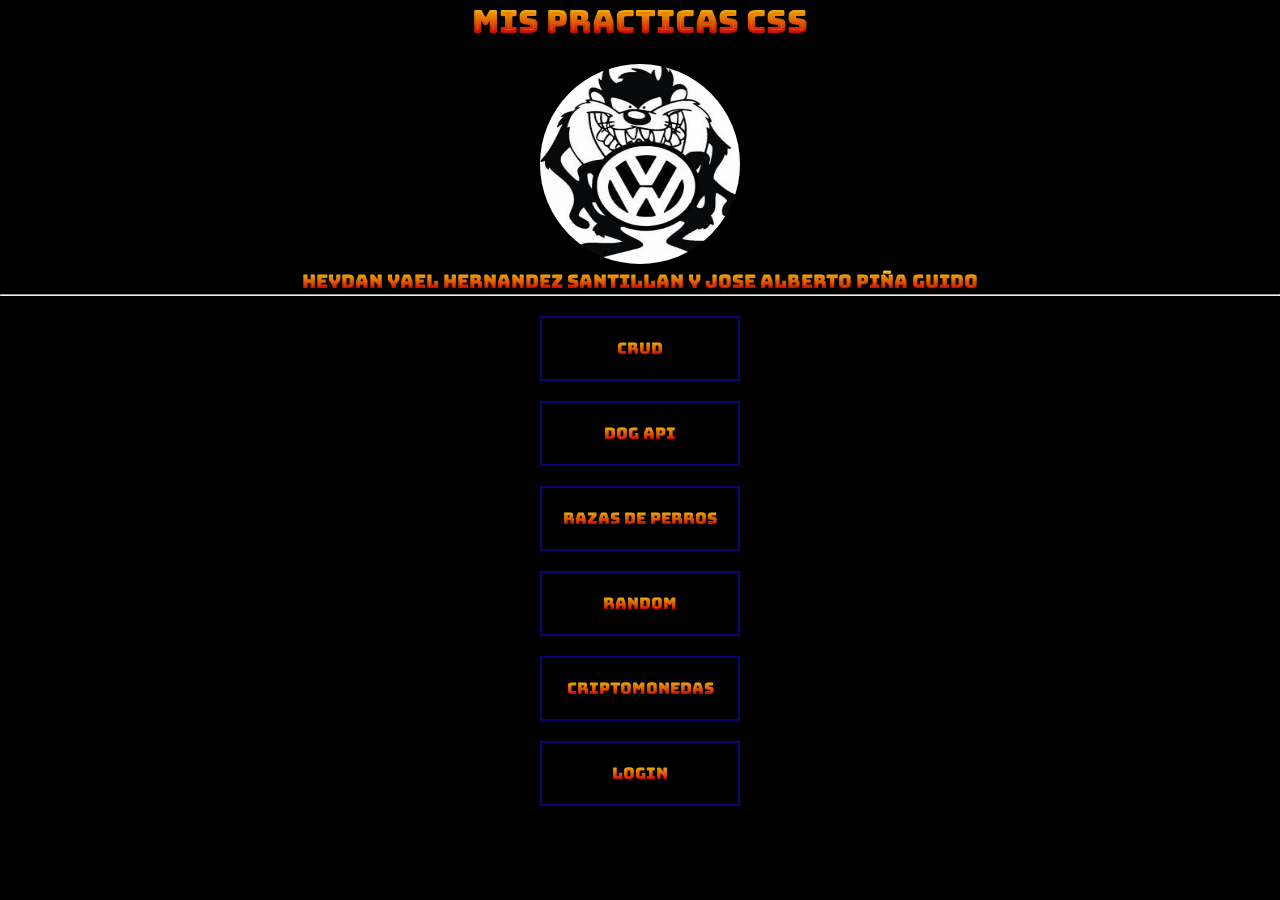
<file: index.html>
<!DOCTYPE html>
<html lang="en">
<head>
    <meta charset="UTF-8">
    <meta http-equiv="X-UA-Compatible" content="IE=edge">
    <meta name="viewport" content="width=device-width, initial-scale=1.0">
    <title>PRACTICAS DEL TERCER PARCIAL</title>
    <link rel="preconnect" href="https://fonts.googleapis.com">
    <link rel="preconnect" href="https://fonts.gstatic.com" crossorigin>
    <link href="https://fonts.googleapis.com/css2?family=Bungee+Spice&display=swap" rel="stylesheet">
    <link rel="stylesheet" href="estilos.css">

</head>
<body>
    
    <header><h1>Mis practicas css</h1></header>
    <br>
    <img src="IMG/3f3a431ebf485625d3aa34ddf94e1876--audi-porsche.jpg" alt="">
    <h3> HEYDAN YAEL HERNANDEZ SANTILLAN Y JOSE ALBERTO PIÑA GUIDO </h3>
<hr>
<ul>
    <li><a href="CRUD/index.html">CRUD</a></li>
    <li><a href="02_dogapi/index.html">Dog API</a></li>
    <li><a href="03_razas/index.html">Razas de Perros</a></li>
    <li><a href="04_random/index.html">Random</a></li>
    <li><a href="criptomoneda/index.html">CRIPTOMONEDAS</a></li>
    <li><a href="06_login/index.html">LOGIN</a></li>
</ul>

</body>                                                         
</html>
</file>
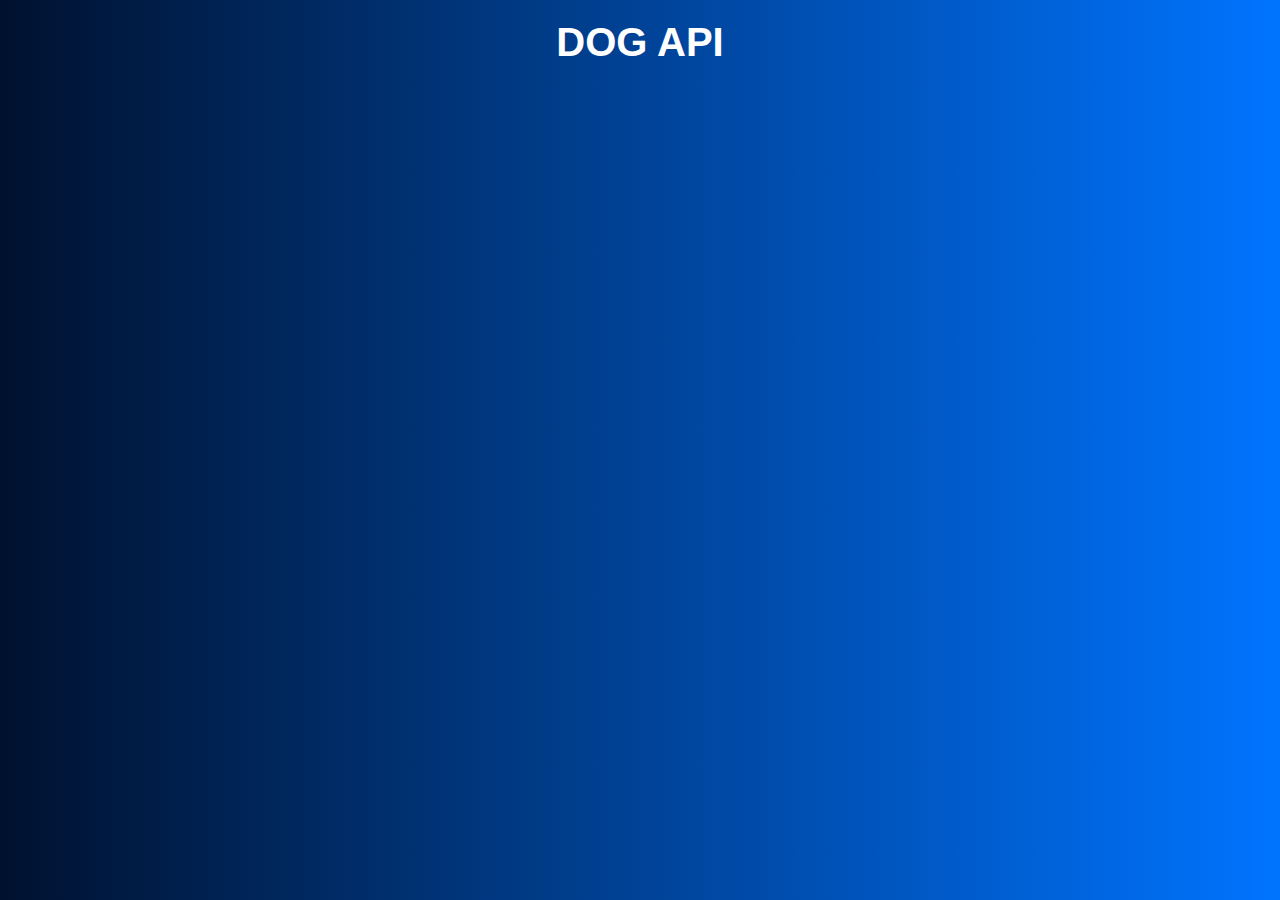
<file: 02_dogapi/index.html>
<!DOCTYPE html>
<html lang="en">
<head>
    <meta charset="UTF-8">
    <meta http-equiv="X-UA-Compatible" content="IE=edge">
    <meta name="viewport" content="width=device-width, initial-scale=1.0">
    <link rel="stylesheet" href="estilos.css">
    <title>DOG API</title>
</head>
<body onload="changeDog()">

    <center>
    <h1>DOG API</h1>
    <div class="div1" id="imageDog"></div>
    </center>
    <script src="app.js"></script>
</body>
</html>
</file>
<file: estilos.css>
*{
    margin: 0;
    padding: 0;
    box-sizing: border-box;

}
body{
    background: black;
    text-align: center;
    font-family: 'Bungee Spice', cursive;
}
img{
width: 200px;
height:200px;
border-radius: 100%;
}
ul{
    list-style:  none;
}
a{
    text-decoration: none;
color: white;
display: block;
width: 200px;
padding: 20px;
margin:20px auto;
border: 2px solid #0b0379;
}
a:hover{
    box-shadow:  0 0 20px yellow;
transform: scale(1.1) ;
}
</file>
<file: 02_dogapi/estilos.css>
* {
  margin: 0;
  padding: 0;
  box-sizing: border-box;
}

body {
  background: rgb(0, 17, 47);
  background: linear-gradient(
    90deg,
    rgba(0, 17, 47, 1) 0%,
    rgba(0, 116, 255, 1) 100%
  );
}

h1 {
  font-size: 40px;
  color: white;
  font-family: Arial, Helvetica, sans-serif;
  margin: 20px;
}
</file>
